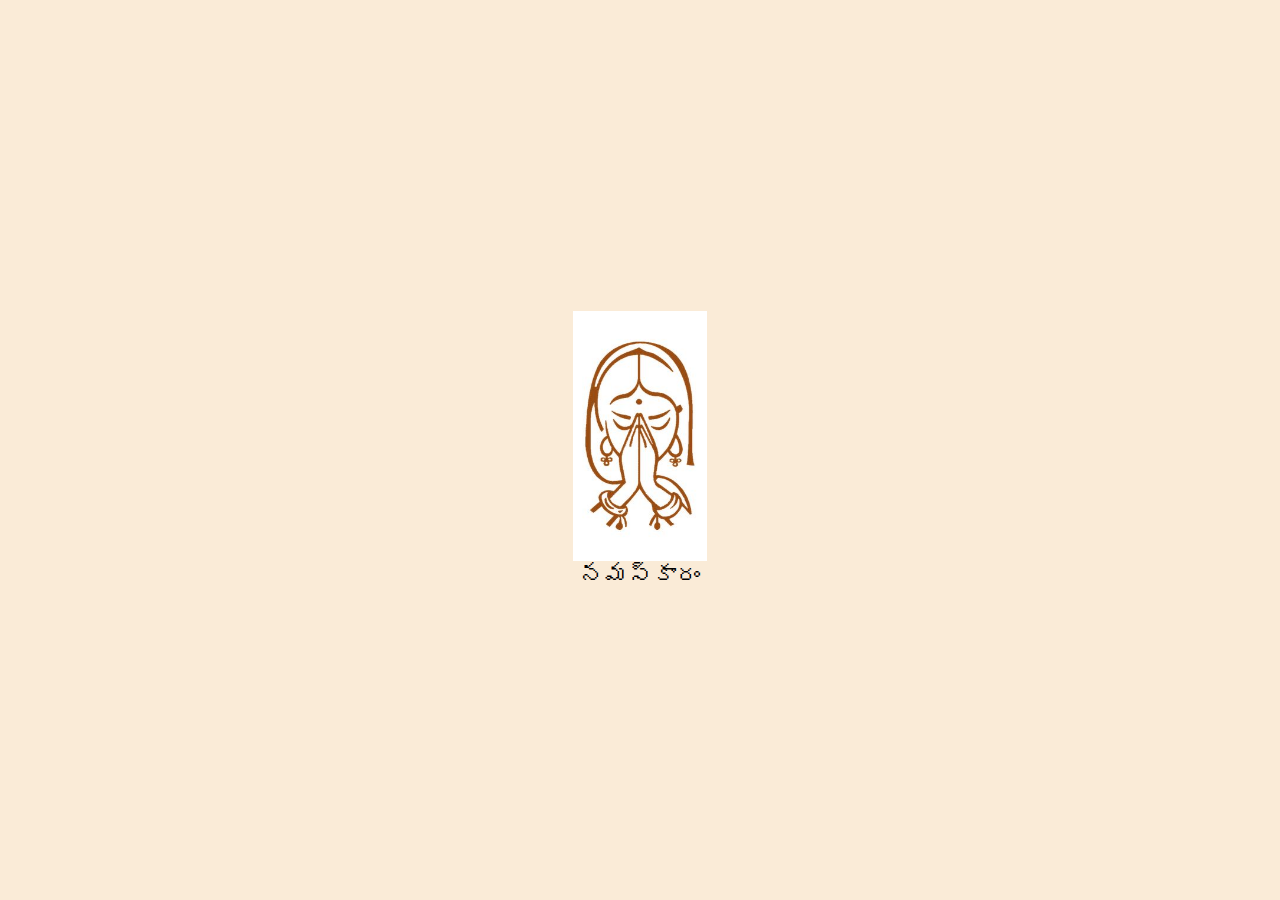
<file: index.html>
<!DOCTYPE html>
<html lang="en-UK te">
	<head>
		<meta charset="UTF-8" />
		<meta
			name="viewport"
			content="width=device-width, initial-scale=1.0" />
		<title>home page</title>
		<link
			href="./styles/index.css"
			rel="stylesheet" />
	</head>
	<body>
		<div class="welcome">
			<img
				src="./assets/images/namasakarm.jpg"
				height="250px" />
			<p lang="te">నమస్కారం</p>
		</div>
		<div class="home toggling">
			<div class="home-txt1">కొన్ని సాధారణ గణిత ఆటలను ఆడుకుందాం</div>
			<div class="home-txt2">
				<div>1 నుండి 32 వరకు సంఖ్యను ఎంచుకోండి</div>
				<div>
					<button class="btn-1">ఆట ప్రారంభించండి</button>
				</div>
			</div>
			<div class="home-txt3">
				<div>మరొక ఆట</div>
				<div>
					<button class="btn-2">ఆట ప్రారంభించండి</button>
				</div>
			</div>
		</div>
		<script src="./scripts/home.js"></script>
	</body>
</html>
</file>
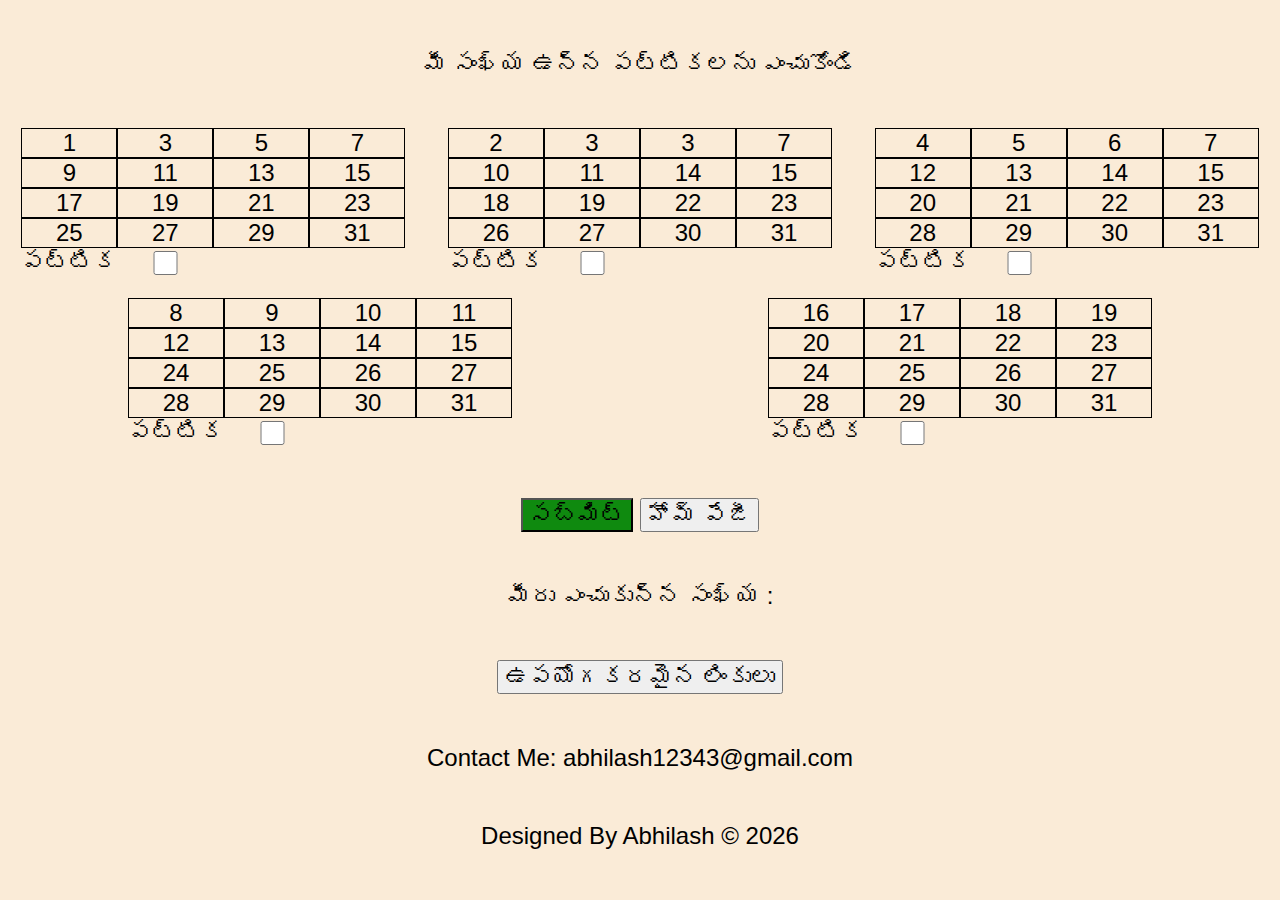
<file: game.html>
<!DOCTYPE html>
<html lang="te">
	<head>
		<meta charset="UTF-8" />
		<meta
			name="viewport"
			content="width=device-width, initial-scale=1.0" />
		<title>Game</title>
		<link
			href="./styles/game.css"
			rel="stylesheet" />
	</head>
	<body>
		<div class="container">
			<div class="item">మీ సంఖ్య ఉన్న పట్టికలను ఎంచుకోండి</div>

			<div class="flex-container">
				<div class="col">
					<span class="grid-item">1</span>
					<span class="grid-item">3</span>
					<span class="grid-item">5</span>
					<span class="grid-item">7</span>
					<span class="grid-item">9</span>
					<span class="grid-item">11</span>
					<span class="grid-item">13</span>
					<span class="grid-item">15</span>
					<span class="grid-item">17</span>
					<span class="grid-item">19</span>
					<span class="grid-item">21</span>
					<span class="grid-item">23</span>
					<span class="grid-item">25</span>
					<span class="grid-item">27</span>
					<span class="grid-item">29</span>
					<span class="grid-item">31</span>
					<span> పట్టిక </span>
					<input
						class="input-1"
						type="checkbox"
						value="1" />
				</div>
				<div class="col">
					<span class="grid-item">2</span>
					<span class="grid-item">3</span>
					<span class="grid-item">3</span>
					<span class="grid-item">7</span>
					<span class="grid-item">10</span>
					<span class="grid-item">11</span>
					<span class="grid-item">14</span>
					<span class="grid-item">15</span>
					<span class="grid-item">18</span>
					<span class="grid-item">19</span>
					<span class="grid-item">22</span>
					<span class="grid-item">23</span>
					<span class="grid-item">26</span>
					<span class="grid-item">27</span>
					<span class="grid-item">30</span>
					<span class="grid-item">31</span>
					<span> పట్టిక </span>
					<input
						class="input-2"
						type="checkbox"
						value="2" />
				</div>
				<div class="col">
					<span class="grid-item">4</span>
					<span class="grid-item">5</span>
					<span class="grid-item">6</span>
					<span class="grid-item">7</span>
					<span class="grid-item">12</span>
					<span class="grid-item">13</span>
					<span class="grid-item">14</span>
					<span class="grid-item">15</span>
					<span class="grid-item">20</span>
					<span class="grid-item">21</span>
					<span class="grid-item">22</span>
					<span class="grid-item">23</span>
					<span class="grid-item">28</span>
					<span class="grid-item">29</span>
					<span class="grid-item">30</span>
					<span class="grid-item">31</span>
					<span> పట్టిక </span>
					<input
						class="input-3"
						type="checkbox"
						value="4" />
				</div>
				<div class="col">
					<span class="grid-item">8</span>
					<span class="grid-item">9</span>
					<span class="grid-item">10</span>
					<span class="grid-item">11</span>
					<span class="grid-item">12</span>
					<span class="grid-item">13</span>
					<span class="grid-item">14</span>
					<span class="grid-item">15</span>
					<span class="grid-item">24</span>
					<span class="grid-item">25</span>
					<span class="grid-item">26</span>
					<span class="grid-item">27</span>
					<span class="grid-item">28</span>
					<span class="grid-item">29</span>
					<span class="grid-item">30</span>
					<span class="grid-item">31</span>
					<span> పట్టిక </span>
					<input
						class="input-4"
						type="checkbox"
						value="8" />
				</div>
				<div class="col">
					<span class="grid-item">16</span>
					<span class="grid-item">17</span>
					<span class="grid-item">18</span>
					<span class="grid-item">19</span>
					<span class="grid-item">20</span>
					<span class="grid-item">21</span>
					<span class="grid-item">22</span>
					<span class="grid-item">23</span>
					<span class="grid-item">24</span>
					<span class="grid-item">25</span>
					<span class="grid-item">26</span>
					<span class="grid-item">27</span>
					<span class="grid-item">28</span>
					<span class="grid-item">29</span>
					<span class="grid-item">30</span>
					<span class="grid-item">31</span>
					<span> పట్టిక </span>
					<input
						class="input-5"
						type="checkbox"
						value="16" />
				</div>
			</div>

			<div class="item">
				<button class="submit">సబ్మిట్</button>
				<button class="homepage">హోమ్ పేజీ</button>
			</div>
			<div class="item result">మీరు ఎంచుకున్న సంఖ్య :</div>
			<div class="item">
				<button class="useful-link">ఉపయోగకరమైన లింకులు</button>
			</div>
			<div class="item">Contact Me: abhilash12343@gmail.com</div>
			<div class="item footer">Designed By Abhilash &#169;</div>
		</div>
		<script src="./scripts/game.js"></script>
	</body>
</html>
</file>
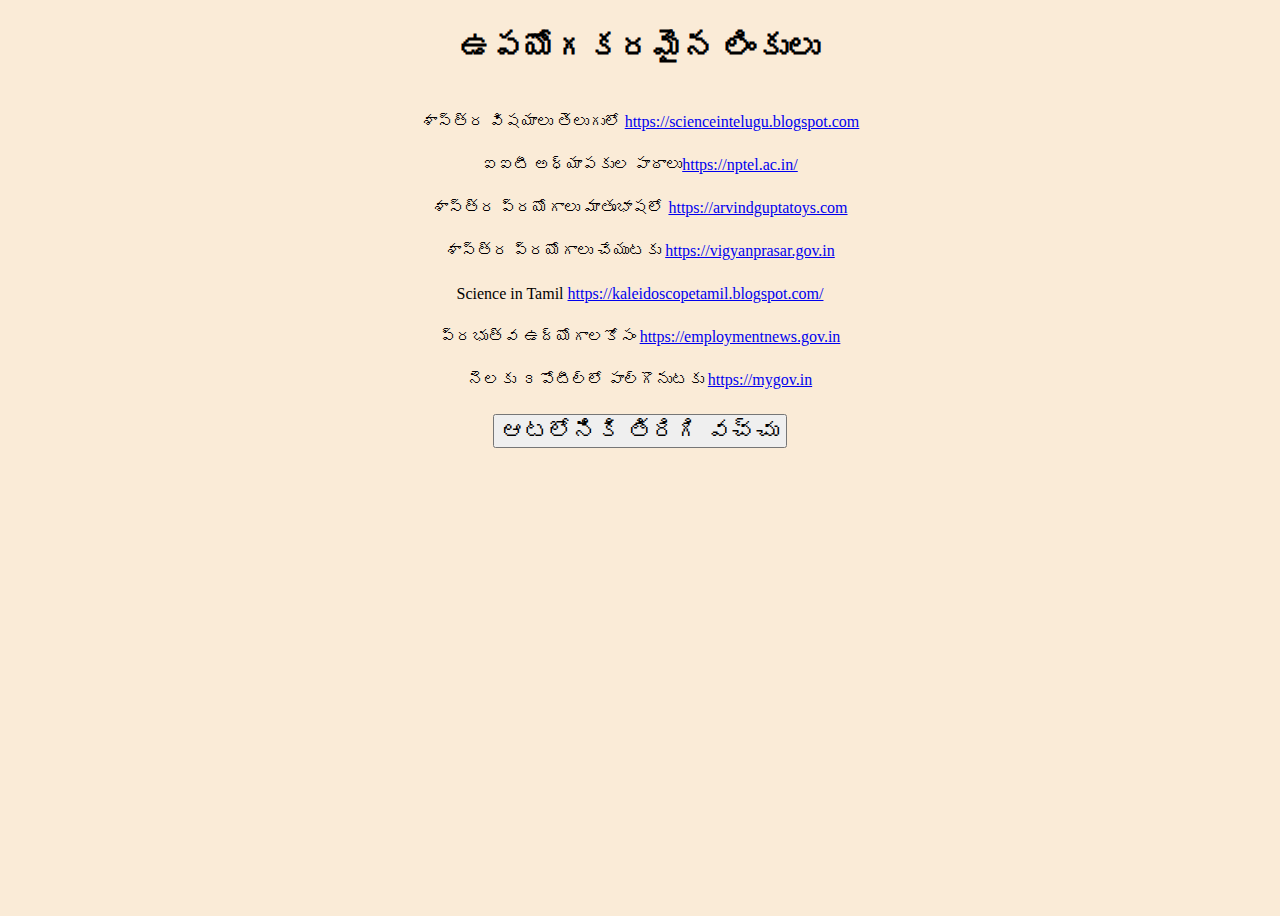
<file: useful-links.html>
<!DOCTYPE html>
<html lang="te">
	<head>
		<meta charset="UTF-8" />
		<meta
			name="viewport"
			content="width=device-width, initial-scale=1.0" />
		<title>Useful Links</title>
		<style>
			body {
				background-color: antiquewhite;
			}
			.useful-link-container {
				height: 100vh;
				display: flex;
				flex-direction: column;
				align-items: center;
				row-gap: 25px;
			}
			.back {
				font-size: 1.5rem;
			}
		</style>
	</head>
	<body>
		<div class="useful-link-container">
			<div><h1>ఉపయోగకరమైన లింకులు</h1></div>
			<div>
				శాస్త్ర విషయాలు తెలుగులో
				<a
					target="_blank"
					href="https://scienceintelugu.blogspot.com"
					>https://scienceintelugu.blogspot.com</a
				>
			</div>
			<div>
				ఐఐటీ అధ్యాపకుల పాఠాలు<a
					target="_blank"
					href="https://nptel.ac.in/"
					>https://nptel.ac.in/</a
				>
			</div>
			<div>
				శాస్త్ర ప్రయోగాలు మాతృభాషలో
				<a
					target="_blank"
					href="https://arvindguptatoys.com"
					>https://arvindguptatoys.com</a
				>
			</div>
			<div>
				శాస్త్ర ప్రయోగాలు చేయుటకు
				<a
					target="_blank"
					href="https://vigyanprasar.gov.in"
					>https://vigyanprasar.gov.in</a
				>
			</div>
			<div>
				Science in Tamil
				<a
					target="_blank"
					href="https://kaleidoscopetamil.blogspot.com/">
					https://kaleidoscopetamil.blogspot.com/
				</a>
			</div>
			<div>
				ప్రభుత్వ ఉద్యోగాలకోసం
				<a
					target="_blank"
					href="https://employmentnews.gov.in"
					>https://employmentnews.gov.in</a
				>
			</div>
			<div>నెలకు ౩ పోటీల్లో పాల్గొనుటకు <a href="https://mygov.in">https://mygov.in </a></div>
			<div>
				<button class="back">ఆటలోనికి తిరిగి వచ్చు</button>
			</div>
		</div>
		<script>
			document.querySelector('.back').addEventListener('click', function () {
				window.location.replace('game.html');
			});
		</script>
	</body>
</html>
</file>
<file: styles/index.css>
body {
	margin: 0;
	font-family: sans-serif;
	font-size: 1.5rem;
	background-color: antiquewhite;
}
.welcome {
	height: 100vh;
	display: flex;
	flex-direction: column;
	align-items: center;
	justify-content: center;
}

p {
	margin: 0;
	padding: 0;
}
.home {
	height: 100vh;
	display: flex;
	flex-direction: column;
	align-items: center;
	justify-content: space-evenly;
}
.home-txt2,
.home-txt3 {
	display: flex;
	flex-direction: column;
	align-items: center;
	row-gap: 10px;
}
button {
	font-size: 1.5rem;
	cursor: pointer;
}

.toggling {
	display: none;
}
</file>
<file: styles/game.css>
body {
	margin: 0;
	font-family: sans-serif;
	font-size: 1.5rem;
	background-color: antiquewhite;
}

.container {
	height: 100vh;
	display: flex;
	flex-direction: column;
	justify-content: space-evenly;
}
.item {
	text-align: center;
}
.flex-container {
	display: flex;
	flex-direction: row;
	justify-content: space-around;
	flex-wrap: wrap;
	row-gap: 20px;
}
.col {
	display: grid;
	grid-template-columns: repeat(4, 1fr);
	grid-template-rows: repeat(5, 1fr);
}
.grid-item {
	border: 1px solid black;
	text-align: center;
}
input {
	cursor: pointer;
}
button {
	font-size: 1.5rem;
	cursor: pointer;
}
.submit {
	background-color: rgb(15, 138, 15);
}
</file>
